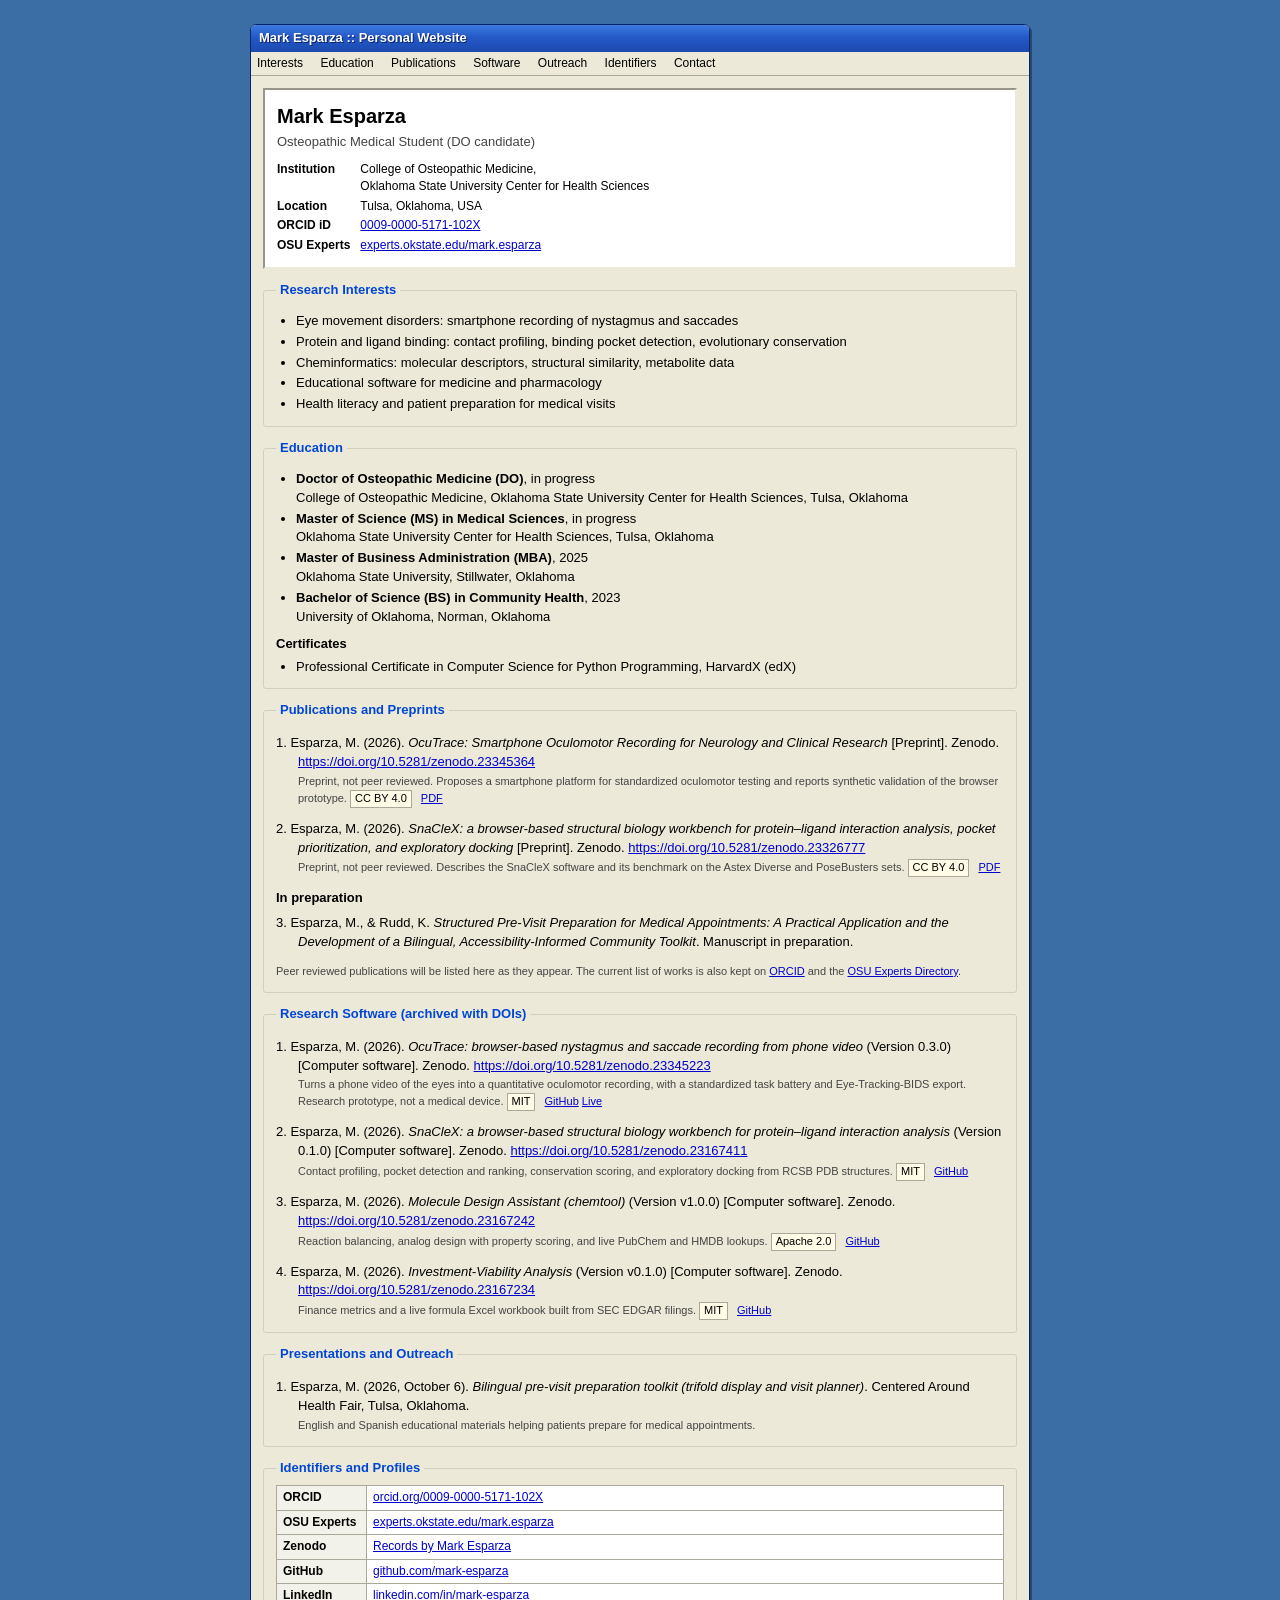
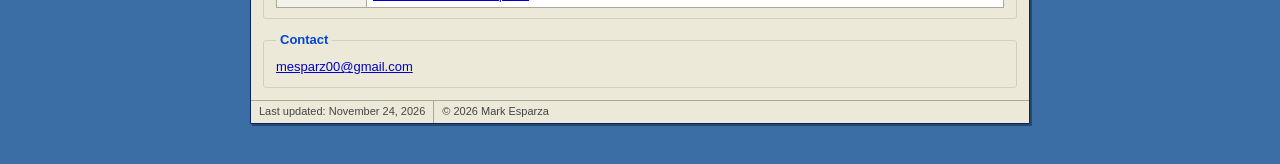
<file: index.html>
<!DOCTYPE html>
<html lang="en">
<head>
<meta charset="utf-8">
<meta name="viewport" content="width=device-width, initial-scale=1">
<title>Mark Esparza | Personal Website</title>
<meta name="description" content="Personal website of Mark Esparza, osteopathic medical student at Oklahoma State University Center for Health Sciences in Tulsa, Oklahoma. Preprints and research software with DOIs, interests in eye movement disorders, protein and ligand binding, and cheminformatics.">
<meta name="author" content="Mark Esparza">
<link rel="canonical" href="https://mark-esparza.github.io/">
<meta property="og:title" content="Mark Esparza | Personal Website">
<meta property="og:description" content="Osteopathic medical student at OSU Center for Health Sciences. Research software, identifiers, and academic profile.">
<meta property="og:url" content="https://mark-esparza.github.io/">
<meta property="og:type" content="profile">
<meta property="og:site_name" content="Mark Esparza">
<script type="application/ld+json">
{
  "@context": "https://schema.org",
  "@graph": [
    {
      "@type": "WebSite",
      "@id": "https://mark-esparza.github.io/#website",
      "name": "Mark Esparza",
      "alternateName": "Mark Esparza Personal Website",
      "url": "https://mark-esparza.github.io/"
    },
    {
      "@type": "Person",
      "@id": "https://mark-esparza.github.io/#person",
      "name": "Mark Esparza",
      "url": "https://mark-esparza.github.io/",
      "identifier": "https://orcid.org/0009-0000-5171-102X",
      "jobTitle": "Osteopathic Medical Student",
      "affiliation": {
        "@type": "CollegeOrUniversity",
        "name": "Oklahoma State University Center for Health Sciences, College of Osteopathic Medicine",
        "address": {"@type": "PostalAddress", "addressLocality": "Tulsa", "addressRegion": "OK", "addressCountry": "US"}
      },
      "alumniOf": [
        {"@type": "CollegeOrUniversity", "name": "Oklahoma State University"},
        {"@type": "CollegeOrUniversity", "name": "University of Oklahoma"}
      ],
      "hasCredential": [
        {"@type": "EducationalOccupationalCredential", "credentialCategory": "degree", "name": "Master of Business Administration", "recognizedBy": {"@type": "CollegeOrUniversity", "name": "Oklahoma State University"}},
        {"@type": "EducationalOccupationalCredential", "credentialCategory": "degree", "name": "Bachelor of Science in Community Health", "recognizedBy": {"@type": "CollegeOrUniversity", "name": "University of Oklahoma"}},
        {"@type": "EducationalOccupationalCredential", "credentialCategory": "certificate", "name": "Professional Certificate in Computer Science for Python Programming", "recognizedBy": {"@type": "Organization", "name": "HarvardX"}}
      ],
      "knowsAbout": ["Eye movement disorders", "Nystagmus", "Saccades", "Protein-ligand interactions", "Binding pocket analysis", "Cheminformatics", "Medical education software", "Health literacy"],
      "sameAs": [
        "https://orcid.org/0009-0000-5171-102X",
        "https://experts.okstate.edu/mark.esparza",
        "https://github.com/mark-esparza",
        "https://www.linkedin.com/in/mark-esparza/"
      ]
    },
    {
      "@type": "ScholarlyArticle",
      "additionalType": "Preprint",
      "headline": "OcuTrace: Smartphone Oculomotor Recording for Neurology and Clinical Research",
      "identifier": "https://doi.org/10.5281/zenodo.23345364",
      "url": "https://zenodo.org/records/23345364",
      "datePublished": "2026-10-13",
      "publisher": {"@type": "Organization", "name": "Zenodo"},
      "license": "https://creativecommons.org/licenses/by/4.0/",
      "author": {"@id": "https://mark-esparza.github.io/#person"}
    },
    {
      "@type": "ScholarlyArticle",
      "additionalType": "Preprint",
      "headline": "SnaCleX: a browser-based structural biology workbench for protein–ligand interaction analysis, pocket prioritization, and exploratory docking",
      "identifier": "https://doi.org/10.5281/zenodo.23326777",
      "url": "https://zenodo.org/records/23326777",
      "datePublished": "2026-10-12",
      "publisher": {"@type": "Organization", "name": "Zenodo"},
      "license": "https://creativecommons.org/licenses/by/4.0/",
      "author": {"@id": "https://mark-esparza.github.io/#person"}
    },
    {
      "@type": "SoftwareSourceCode",
      "name": "OcuTrace: browser-based nystagmus and saccade recording from phone video",
      "identifier": "https://doi.org/10.5281/zenodo.23345223",
      "url": "https://zenodo.org/records/23345223",
      "codeRepository": "https://github.com/mark-esparza/ocutrace",
      "version": "0.3.0",
      "license": "https://opensource.org/licenses/MIT",
      "datePublished": "2026-10-13",
      "author": {"@id": "https://mark-esparza.github.io/#person"}
    },
    {
      "@type": "SoftwareSourceCode",
      "name": "SnaCleX: a browser-based structural biology workbench for protein–ligand interaction analysis",
      "identifier": "https://doi.org/10.5281/zenodo.23167411",
      "url": "https://zenodo.org/records/23167411",
      "codeRepository": "https://github.com/mark-esparza/snaclex",
      "version": "0.1.0",
      "license": "https://opensource.org/licenses/MIT",
      "datePublished": "2026-10-05",
      "author": {"@id": "https://mark-esparza.github.io/#person"}
    },
    {
      "@type": "SoftwareSourceCode",
      "name": "Molecule Design Assistant (chemtool)",
      "identifier": "https://doi.org/10.5281/zenodo.23167242",
      "url": "https://zenodo.org/records/23167242",
      "codeRepository": "https://github.com/mark-esparza/chemtool",
      "version": "1.0.0",
      "license": "https://www.apache.org/licenses/LICENSE-2.0",
      "datePublished": "2026-10-05",
      "author": {"@id": "https://mark-esparza.github.io/#person"}
    },
    {
      "@type": "SoftwareSourceCode",
      "name": "Investment-Viability Analysis",
      "identifier": "https://doi.org/10.5281/zenodo.23167234",
      "url": "https://zenodo.org/records/23167234",
      "codeRepository": "https://github.com/mark-esparza/investment-viability-analysis",
      "version": "0.1.0",
      "license": "https://opensource.org/licenses/MIT",
      "datePublished": "2026-10-05",
      "author": {"@id": "https://mark-esparza.github.io/#person"}
    }
  ]
}
</script>
<style>
  :root {
    --desk: #3a6ea5;
    --face: #ece9d8;
    --panel: #ffffff;
    --ink: #000000;
    --muted: #444444;
    --link: #0000cc;
    --visited: #551a8b;
    --rule: #aca899;
    --tag: #fffbe6;
  }
  * { box-sizing: border-box; }
  html { -webkit-text-size-adjust: 100%; }
  body {
    margin: 0;
    padding: 24px 16px 40px;
    background: var(--desk);
    color: var(--ink);
    font-family: Tahoma, Verdana, "Segoe UI", Geneva, Arial, sans-serif;
    font-size: 13px;
    line-height: 1.45;
  }
  a { color: var(--link); }
  a:visited { color: var(--visited); }
  .window {
    max-width: 780px;
    margin: 0 auto;
    background: var(--face);
    border: 1px solid #0a246a;
    border-radius: 6px 6px 0 0;
    box-shadow: 2px 2px 0 rgba(0,0,0,.35);
  }
  .titlebar {
    display: flex;
    align-items: center;
    justify-content: space-between;
    gap: 8px;
    padding: 4px 6px 4px 8px;
    background: linear-gradient(to bottom, #3d7be0 0%, #2459c7 45%, #1c49b0 100%);
    border-radius: 5px 5px 0 0;
    color: #fff;
    font-weight: bold;
    font-size: 13px;
    text-shadow: 1px 1px 0 #0a246a;
  }
  .menubar {
    padding: 3px 6px;
    border-bottom: 1px solid var(--rule);
    font-size: 12px;
  }
  .menubar a { color: var(--ink); text-decoration: none; margin-right: 14px; display: inline-block; }
  .menubar a:hover { text-decoration: underline; }
  .body { padding: 12px; }
  .ident {
    background: var(--panel);
    border: 2px inset var(--face);
    padding: 12px;
  }
  .ident h1 { font-size: 20px; margin: 0 0 2px; font-family: Verdana, Tahoma, sans-serif; }
  .ident .role { margin: 0 0 8px; color: var(--muted); }
  .ident table { border-collapse: collapse; font-size: 12px; }
  .ident td { padding: 1px 10px 1px 0; vertical-align: top; }
  .ident td:first-child { font-weight: bold; white-space: nowrap; }
  fieldset {
    margin: 12px 0 0;
    padding: 8px 12px 10px;
    border: 1px solid #d0d0bf;
    border-radius: 3px;
    background: var(--face);
  }
  legend { color: #0046d5; font-weight: bold; padding: 0 4px; }
  ul { margin: 4px 0 0; padding-left: 20px; }
  li { margin: 2px 0; }
  .cite { margin: 6px 0 12px; padding-left: 22px; text-indent: -22px; overflow-wrap: anywhere; }
  .cite:last-child { margin-bottom: 2px; }
  .meta { display: block; text-indent: 0; margin-top: 2px; font-size: 11px; color: var(--muted); }
  .tag {
    display: inline-block;
    padding: 0 4px;
    border: 1px solid var(--rule);
    background: var(--tag);
    font-size: 11px;
    color: var(--ink);
    margin-right: 6px;
  }
  table.ids { border-collapse: collapse; width: 100%; background: var(--panel); font-size: 12px; }
  table.ids th, table.ids td { border: 1px solid var(--rule); padding: 3px 6px; text-align: left; vertical-align: top; }
  table.ids th { background: #f3f2ea; width: 90px; }
  table.ids td { overflow-wrap: anywhere; }
  .statusbar {
    display: flex;
    flex-wrap: wrap;
    border-top: 1px solid var(--rule);
    font-size: 11px;
    color: var(--muted);
  }
  .statusbar span { padding: 3px 8px; border-right: 1px solid var(--rule); }
  .statusbar span:last-child { border-right: 0; }
  .small { font-size: 11px; color: var(--muted); margin: 2px 0; }
  @media (max-width: 520px) {
    body { padding: 12px 8px 24px; }
    .body { padding: 8px; }
  }
</style>
</head>
<body>

<div class="window">
  <div class="titlebar">
    <span>Mark Esparza :: Personal Website</span>
  </div>
  <nav class="menubar">
    <a href="#interests">Interests</a>
    <a href="#education">Education</a>
    <a href="#publications">Publications</a>
    <a href="#software">Software</a>
    <a href="#outreach">Outreach</a>
    <a href="#ids">Identifiers</a>
    <a href="#contact">Contact</a>
  </nav>

  <main class="body">

    <div class="ident">
      <h1>Mark Esparza</h1>
      <p class="role">Osteopathic Medical Student (DO candidate)</p>
      <table>
        <tr><td>Institution</td><td>College of Osteopathic Medicine,<br>Oklahoma State University Center for Health Sciences</td></tr>
        <tr><td>Location</td><td>Tulsa, Oklahoma, USA</td></tr>
        <tr><td>ORCID iD</td><td><a href="https://orcid.org/0009-0000-5171-102X">0009-0000-5171-102X</a></td></tr>
        <tr><td>OSU Experts</td><td><a href="https://experts.okstate.edu/mark.esparza">experts.okstate.edu/mark.esparza</a></td></tr>
      </table>
    </div>

    <fieldset id="interests">
      <legend>Research Interests</legend>
      <ul>
        <li>Eye movement disorders: smartphone recording of nystagmus and saccades</li>
        <li>Protein and ligand binding: contact profiling, binding pocket detection, evolutionary conservation</li>
        <li>Cheminformatics: molecular descriptors, structural similarity, metabolite data</li>
        <li>Educational software for medicine and pharmacology</li>
        <li>Health literacy and patient preparation for medical visits</li>
      </ul>
    </fieldset>

    <fieldset id="education">
      <legend>Education</legend>
      <ul>
        <li><b>Doctor of Osteopathic Medicine (DO)</b>, in progress<br>
          College of Osteopathic Medicine, Oklahoma State University Center for Health Sciences, Tulsa, Oklahoma</li>
        <li><b>Master of Science (MS) in Medical Sciences</b>, in progress<br>
          Oklahoma State University Center for Health Sciences, Tulsa, Oklahoma</li>
        <li><b>Master of Business Administration (MBA)</b>, 2025<br>
          Oklahoma State University, Stillwater, Oklahoma</li>
        <li><b>Bachelor of Science (BS) in Community Health</b>, 2023<br>
          University of Oklahoma, Norman, Oklahoma</li>
      </ul>
      <p style="margin:8px 0 2px"><b>Certificates</b></p>
      <ul>
        <li>Professional Certificate in Computer Science for Python Programming, HarvardX (edX)</li>
      </ul>
    </fieldset>

    <fieldset id="publications">
      <legend>Publications and Preprints</legend>

      <p class="cite">1. Esparza, M. (2026). <i>OcuTrace: Smartphone Oculomotor Recording for Neurology and Clinical Research</i> [Preprint]. Zenodo. <a href="https://doi.org/10.5281/zenodo.23345364">https://doi.org/10.5281/zenodo.23345364</a>
        <span class="meta">Preprint, not peer reviewed. Proposes a smartphone platform for standardized oculomotor testing and reports synthetic validation of the browser prototype. <span class="tag">CC BY 4.0</span> <a href="https://zenodo.org/records/23345364/files/OcuTrace_perspective_preprint.pdf">PDF</a></span></p>

      <p class="cite">2. Esparza, M. (2026). <i>SnaCleX: a browser-based structural biology workbench for protein–ligand interaction analysis, pocket prioritization, and exploratory docking</i> [Preprint]. Zenodo. <a href="https://doi.org/10.5281/zenodo.23326777">https://doi.org/10.5281/zenodo.23326777</a>
        <span class="meta">Preprint, not peer reviewed. Describes the SnaCleX software and its benchmark on the Astex Diverse and PoseBusters sets. <span class="tag">CC BY 4.0</span> <a href="https://zenodo.org/records/23326777/files/Esparza_SnaCleX_preprint_v1_Zenodo.pdf">PDF</a></span></p>

      <p style="margin:10px 0 2px"><b>In preparation</b></p>
      <p class="cite">3. Esparza, M., &amp; Rudd, K. <i>Structured Pre-Visit Preparation for Medical Appointments: A Practical Application and the Development of a Bilingual, Accessibility-Informed Community Toolkit</i>. Manuscript in preparation.</p>

      <p class="small">Peer reviewed publications will be listed here as they appear. The current list of works is also kept on <a href="https://orcid.org/0009-0000-5171-102X">ORCID</a> and the <a href="https://experts.okstate.edu/mark.esparza">OSU Experts Directory</a>.</p>
    </fieldset>

    <fieldset id="software">
      <legend>Research Software (archived with DOIs)</legend>

      <p class="cite">1. Esparza, M. (2026). <i>OcuTrace: browser-based nystagmus and saccade recording from phone video</i> (Version 0.3.0) [Computer software]. Zenodo. <a href="https://doi.org/10.5281/zenodo.23345223">https://doi.org/10.5281/zenodo.23345223</a>
        <span class="meta">Turns a phone video of the eyes into a quantitative oculomotor recording, with a standardized task battery and Eye-Tracking-BIDS export. Research prototype, not a medical device. <span class="tag">MIT</span> <a href="https://github.com/mark-esparza/ocutrace">GitHub</a> <a href="https://mark-esparza.github.io/ocutrace/">Live</a></span></p>

      <p class="cite">2. Esparza, M. (2026). <i>SnaCleX: a browser-based structural biology workbench for protein–ligand interaction analysis</i> (Version 0.1.0) [Computer software]. Zenodo. <a href="https://doi.org/10.5281/zenodo.23167411">https://doi.org/10.5281/zenodo.23167411</a>
        <span class="meta">Contact profiling, pocket detection and ranking, conservation scoring, and exploratory docking from RCSB PDB structures. <span class="tag">MIT</span> <a href="https://github.com/mark-esparza/snaclex">GitHub</a></span></p>

      <p class="cite">3. Esparza, M. (2026). <i>Molecule Design Assistant (chemtool)</i> (Version v1.0.0) [Computer software]. Zenodo. <a href="https://doi.org/10.5281/zenodo.23167242">https://doi.org/10.5281/zenodo.23167242</a>
        <span class="meta">Reaction balancing, analog design with property scoring, and live PubChem and HMDB lookups. <span class="tag">Apache 2.0</span> <a href="https://github.com/mark-esparza/chemtool">GitHub</a></span></p>

      <p class="cite">4. Esparza, M. (2026). <i>Investment-Viability Analysis</i> (Version v0.1.0) [Computer software]. Zenodo. <a href="https://doi.org/10.5281/zenodo.23167234">https://doi.org/10.5281/zenodo.23167234</a>
        <span class="meta">Finance metrics and a live formula Excel workbook built from SEC EDGAR filings. <span class="tag">MIT</span> <a href="https://github.com/mark-esparza/investment-viability-analysis">GitHub</a></span></p>
    </fieldset>

    <fieldset id="outreach">
      <legend>Presentations and Outreach</legend>
      <p class="cite">1. Esparza, M. (2026, October 6). <i>Bilingual pre-visit preparation toolkit (trifold display and visit planner)</i>. Centered Around Health Fair, Tulsa, Oklahoma.
        <span class="meta">English and Spanish educational materials helping patients prepare for medical appointments.</span></p>
    </fieldset>

    <fieldset id="ids">
      <legend>Identifiers and Profiles</legend>
      <table class="ids">
        <tr><th>ORCID</th><td><a href="https://orcid.org/0009-0000-5171-102X">orcid.org/0009-0000-5171-102X</a></td></tr>
        <tr><th>OSU Experts</th><td><a href="https://experts.okstate.edu/mark.esparza">experts.okstate.edu/mark.esparza</a></td></tr>
        <tr><th>Zenodo</th><td><a href="https://zenodo.org/search?q=metadata.creators.person_or_org.identifiers.identifier%3A%220009-0000-5171-102X%22">Records by Mark Esparza</a></td></tr>
        <tr><th>GitHub</th><td><a href="https://github.com/mark-esparza">github.com/mark-esparza</a></td></tr>
        <tr><th>LinkedIn</th><td><a href="https://www.linkedin.com/in/mark-esparza/">linkedin.com/in/mark-esparza</a></td></tr>
      </table>
    </fieldset>

    <fieldset id="contact">
      <legend>Contact</legend>
      <a href="mailto:mesparz00@gmail.com">mesparz00@gmail.com</a>
    </fieldset>

  </main>

  <div class="statusbar">
    <span>Last updated: November 24, 2026</span>
    <span>&copy; 2026 Mark Esparza</span>
  </div>
</div>

</body>
</html>
</file>
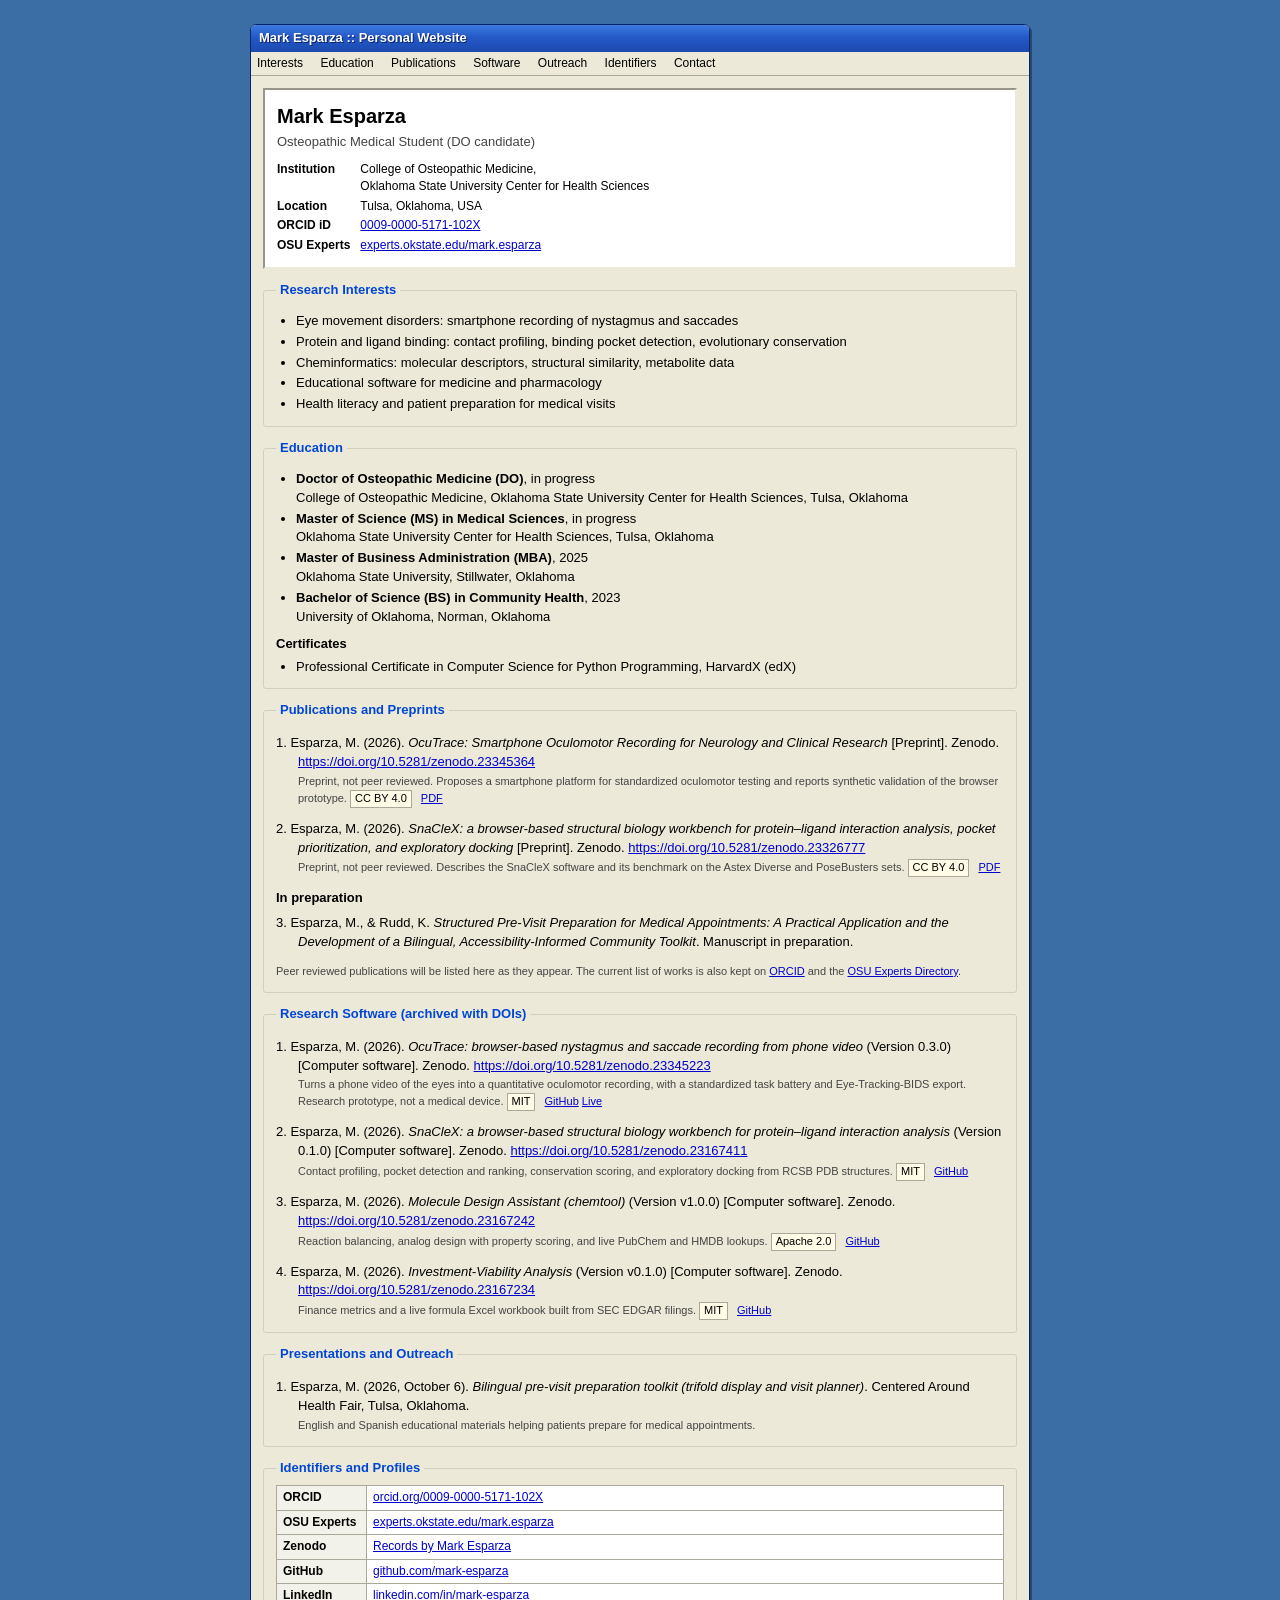
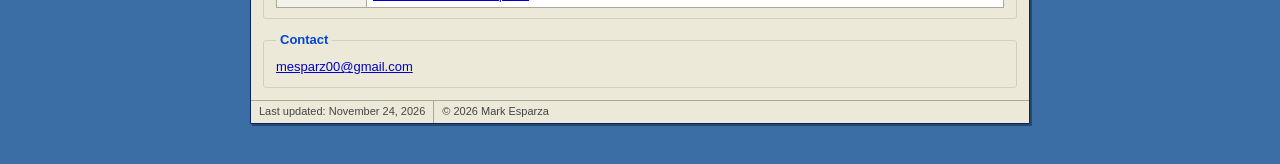
<file: businessowner.html>
<!DOCTYPE html>
<html lang="en">
<head>
<meta charset="utf-8">
<meta name="viewport" content="width=device-width, initial-scale=1">
<title>Moved | Mark Esparza</title>
<meta name="robots" content="noindex, follow">
<link rel="canonical" href="https://mark-esparza.github.io/">
<meta http-equiv="refresh" content="0; url=https://mark-esparza.github.io/">
</head>
<body style="font-family:Tahoma,Verdana,sans-serif;font-size:13px">
<p>This page has moved. Continue to <a href="https://mark-esparza.github.io/">Mark Esparza, Personal Website</a>.</p>
</body>
</html>
</file>
